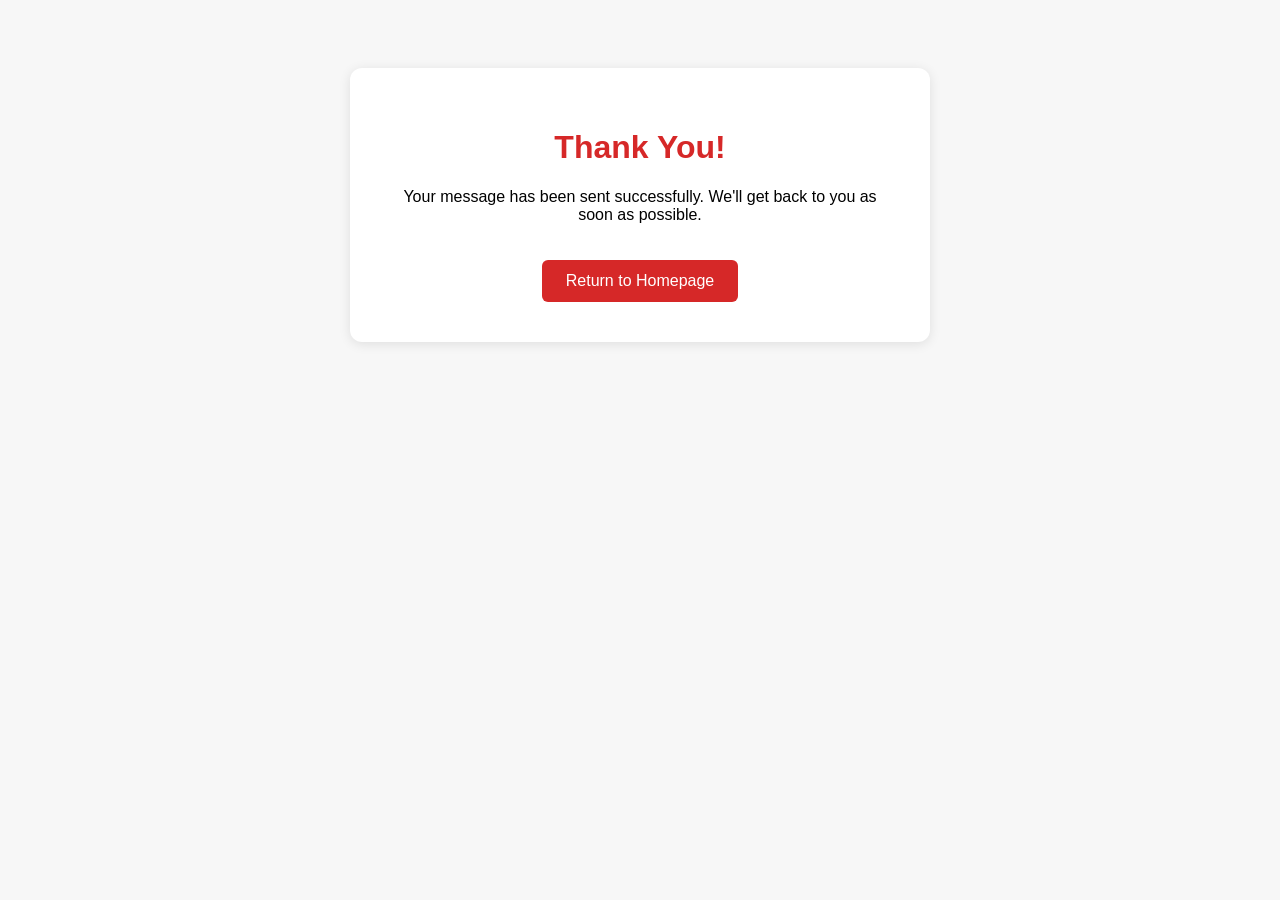
<file: thankyou.html>
<!DOCTYPE html>
<html lang="en">
<head>
    <meta charset="UTF-8">
    <meta name="viewport" content="width=device-width, initial-scale=1.0">
    <title>Thank You</title>

    <style>
        body {
            font-family: Arial, sans-serif;
            text-align: center;
            padding: 60px 20px;
            background: #f7f7f7;
        }

        .thank-you-box {
            max-width: 500px;
            margin: auto;
            background: white;
            padding: 40px;
            border-radius: 12px;
            box-shadow: 0 2px 12px rgba(0,0,0,0.1);
        }

        h1 {
            color: #d62828;
        }

        a {
            display: inline-block;
            margin-top: 20px;
            text-decoration: none;
            background: #d62828;
            color: white;
            padding: 12px 24px;
            border-radius: 6px;
        }
    </style>
</head>

<body>

    <div class="thank-you-box">

        <h1>Thank You!</h1>

        <p>
            Your message has been sent successfully.
            We'll get back to you as soon as possible.
        </p>

        <a href="index.html">
            Return to Homepage
        </a>

    </div>

</body>
</html>
</file>
